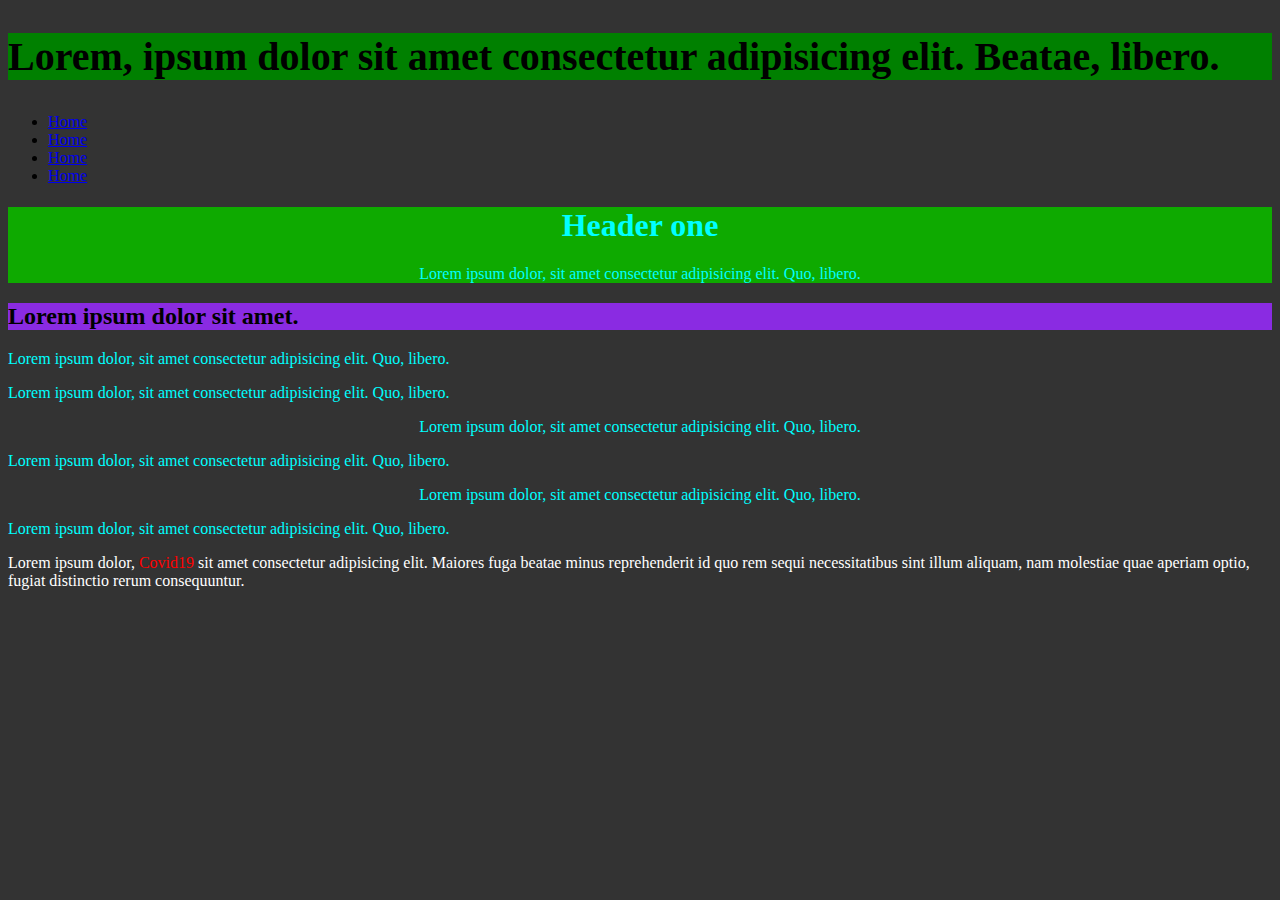
<file: code lesson7/index.html>
<!DOCTYPE html>
<html>

<head>
  <meta charset="UTF-8">
  <title>Lesson 7</title>
  <link rel="stylesheet" href="./css/style.css">
</head>

<body>
  <!-- Inline CSS -->
  <!-- Internal CSS -->
  <!-- External CSS -->
  <header>
    <h2>Lorem, ipsum dolor sit amet consectetur adipisicing elit. Beatae, libero.</h2>
    <nav>
      <ul>
        <li><a href="#">Home</a></li>
        <li><a href="#">Home</a></li>
        <li><a href="#">Home</a></li>
        <li><a href="#">Home</a></li>
      </ul>
    </nav>
  </header>
  <div>
    <h1 class="center bgcolor">Header one</h1>
    <p class="center bgcolor">Lorem ipsum dolor, sit amet consectetur adipisicing elit. Quo, libero.</p>
  </div>
  <h2 id="head">Lorem ipsum dolor sit amet.</h2>
  <p>Lorem ipsum dolor, sit amet consectetur adipisicing elit. Quo, libero.</p>
  
  <p>Lorem ipsum dolor, sit amet consectetur adipisicing elit. Quo, libero.</p>
  <p class="center">Lorem ipsum dolor, sit amet consectetur adipisicing elit. Quo, libero.</p>
  <p>Lorem ipsum dolor, sit amet consectetur adipisicing elit. Quo, libero.</p>
  <p class="center">Lorem ipsum dolor, sit amet consectetur adipisicing elit. Quo, libero.</p>
  <p>Lorem ipsum dolor, sit amet consectetur adipisicing elit. Quo, libero.</p>

  <!-- <iframe src="./about.html" frameborder="1" width="450px" height="250px" name="iframe_a"></iframe>
  <p><a href="./the.html" target="iframe_a">The.html</a></p> -->

  
  <p class="spanclass">Lorem ipsum dolor, <span> Covid19 </span> sit amet consectetur adipisicing elit. Maiores fuga beatae minus reprehenderit id quo rem sequi necessitatibus sint illum aliquam, nam molestiae quae aperiam optio, fugiat distinctio rerum consequuntur.</p>
 
  <!-- <div></div> -->
  <!-- <span></span> -->

  <!-- <audio controls>
    <source src="./media/Mi Gente - SOUNTEC LIVE Edit.mp3" type="audio/mpeg">
    Mi Gente
  </audio>
  
  <video width="320px" height="240px" controls>
    <source src="./media/Programmer (@programmer.me) • Фото и видео в Instagram.mp4" type="video/mp4">
     My video 
  </video> -->

  <!-- iframes src name  -->
  <!-- <audio></audio>  controls, source, src -->
  <!-- video -->
  
</body>

</html>
</file>
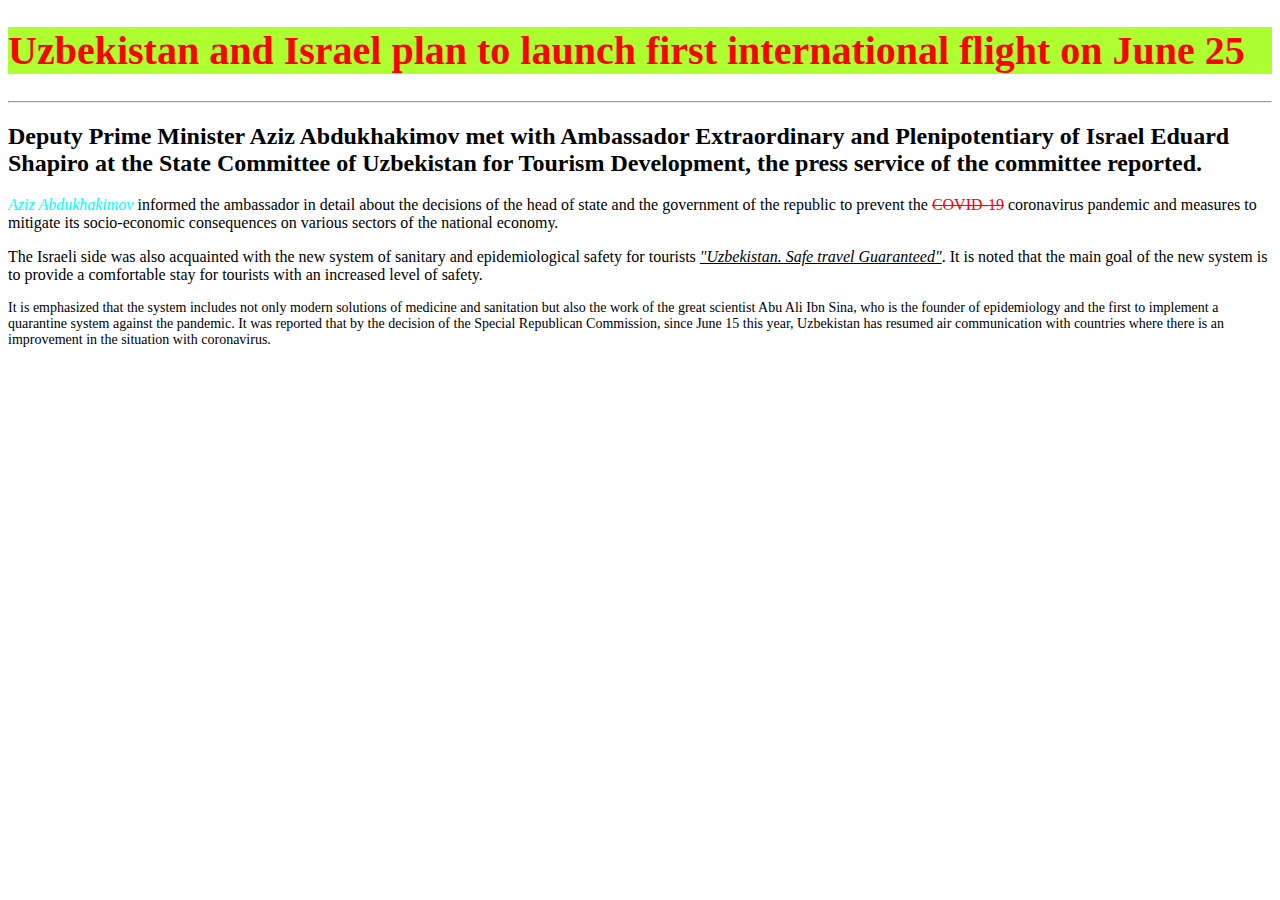
<file: index1.html>
<!DOCTYPE html>
<html lang="en">
    <head>
        <meta charset="UTF-8">
        <title>Mening darslarim</title>
    </head>
    <body>
        <!-- Stillarda berganim ranglarni imkon qadar yaqin suratdagiga o'xshatib tanlashga urundim.-->
    <h1 style="background-color:greenyellow; color:red; font-size: 40px;">Uzbekistan and Israel plan to launch first international flight on June 25</h1>
    <hr>
        <h2>Deputy Prime Minister Aziz Abdukhakimov met with Ambassador Extraordinary and Plenipotentiary of 
            Israel Eduard Shapiro at the State Committee of Uzbekistan for Tourism Development, the press service of the committee reported.</h2>

        <p><i style="color: aqua;">Aziz Abdukhakimov</i> informed the ambassador in detail about the decisions of the head of state and the government of the republic to prevent 
            the <del style="color: red;">COVID-19</del> coronavirus pandemic and measures to mitigate its socio-economic consequences on various sectors of the national economy.</p>

            <p>The Israeli side was also acquainted with the new system of sanitary and epidemiological safety for tourists <i><ins>"Uzbekistan. Safe travel Guaranteed"</ins></i>. 
                It is noted that the main goal of the new system is to provide a comfortable stay for tourists with an increased level of safety.</p>
            
                <!-- font-size bilan ham huddi shunday bo'ldi. O'lchamlarni tahminan belgiladim! -->

                <p style="font-size: 14px;">It is emphasized that the system includes not only modern solutions of medicine and sanitation but also the work of the great scientist Abu Ali Ibn Sina, 
                    who is the founder of epidemiology and the first to implement a quarantine system against the pandemic. 
                    It was reported that by the decision of the Special Republican Commission, since June 15 this year, 
                    Uzbekistan has resumed air communication with countries where there is an improvement in the situation with coronavirus.</p>
    </body>
</html>
</file>
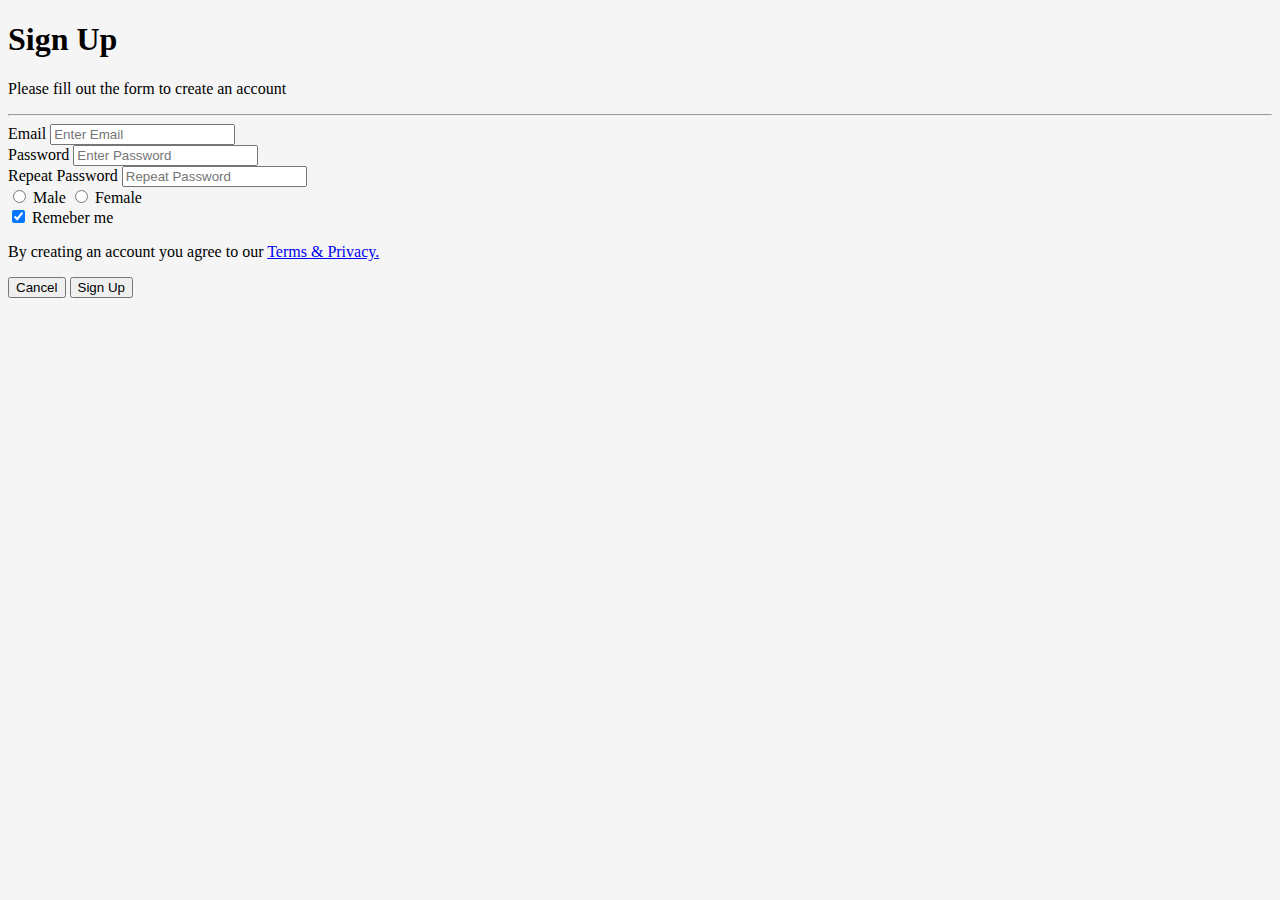
<file: lesson4.html>
<!DOCTYPE html>
<html lang="en">

<head>
    <meta charset="UTF-8">
    <meta http-equiv="X-UA-Compatible" content="IE=edge">
    <meta name="viewport" content="width=device-width, initial-scale=1.0">
    <title>HTML Forms</title>
</head>

<body style="background-color: whitesmoke;">
    <h1>Sign Up</h1>
    <p>
        Please fill out the form to create an account
    </p>
    <hr>

    <form>
        <label for="mail">
            Email
            <input type="email" title="Iltimos formani to'ldiring" name="info" id="mail" placeholder="Enter Email" required>
        </label> <br>

        <label for="pass">
            Password
            <input type="password" title="Iltimos formani to'ldiring" name="info" id="pass" placeholder="Enter Password" required>
        </label> <br>

        <label for="pass1">
            Repeat Password
            <input type="password" title="Iltimos formani to'ldiring" name="info" id="pass1" placeholder="Repeat Password" required>
        </label> <br>

        <label for="male">
            <input type="radio" id="male" name="info" required>
            Male
        </label>

        <label for="fmale">
            <input type="radio" id="fmale" name="info" required>
            Female
        </label> <br>

        <label for="check">
            <input type="checkbox" id="check" name="info" checked>
            Remeber me
        </label> <br>

        <p>By creating an account you agree to our <a href="#">Terms & Privacy.</a></p>

        <input type="reset" value="Cancel">
        <input type="submit" value="Sign Up">
    </form>
</body>

</html>
</file>
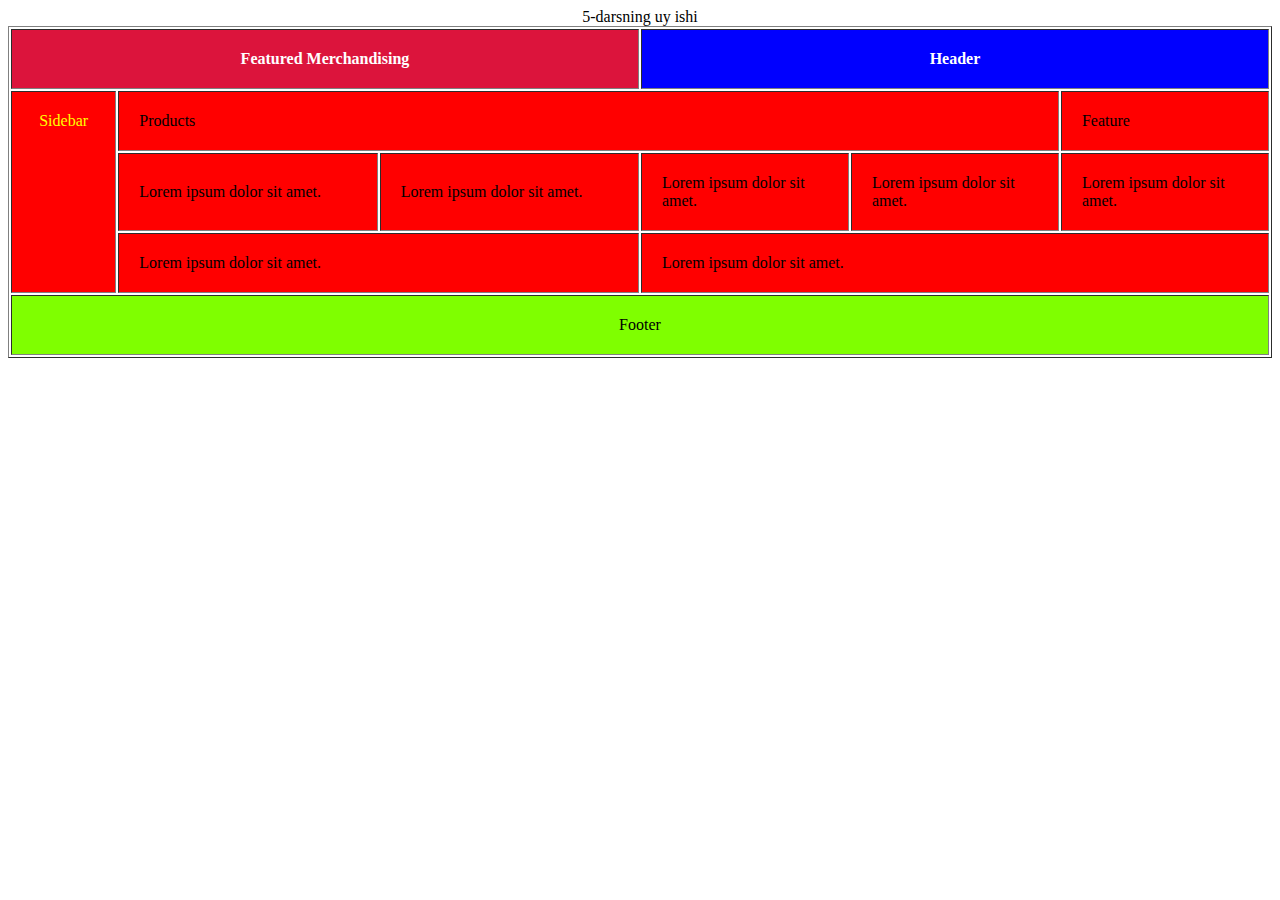
<file: lesson5.html>
<!-- Xatolar va kamchiliklar uchun uzur so'rayman! 
    Ammo rahmat ancha narsa o'rganyabman! -->
    
<!DOCTYPE html>
<html lang="en">

<head>
    <meta charset="UTF-8">
    <meta http-equiv="X-UA-Compatible" content="IE=edge">
    <meta name="viewport" content="width=device-width, initial-scale=1.0">
    <title>Lesson_5</title>
    <style>
        .loremTable {
            background-color: red;
        }
    </style>
</head>

<body>
    <table border="1" width="100%" cellpadding="20px">
        <caption>5-darsning uy ishi</caption>
        <thead>
            <tr>
                <th width="50%" colspan="3" style="background-color: crimson; color: white;">Featured Merchandising</th>
                <th width="50%" colspan="3" style="background-color: blue; color: white;">Header</th>
            </tr>
        </thead>
        <tbody>
            <tr class="loremTable">
                <td rowspan="3" valign="top" align="center" style="color: yellow;">Sidebar</td>
                <td colspan="4">Products</td>
                <td colspan="1">Feature</td>
            </tr>
            <tr class="loremTable">
                <td>
                    Lorem ipsum dolor sit amet.
                </td>
                <td>
                    Lorem ipsum dolor sit amet.
                </td>
                <td>
                    Lorem ipsum dolor sit amet.
                </td>
                <td>
                    Lorem ipsum dolor sit amet.
                </td>
                <td>
                    Lorem ipsum dolor sit amet.
                </td>
            </tr>
            <tr class="loremTable">
                <td colspan="2">
                    Lorem ipsum dolor sit amet.
                </td>
                <td colspan="3">
                    Lorem ipsum dolor sit amet.
                </td>
            </tr>
        </tbody>
        <tfoot>
            <tr>
                <td colspan="6" style="background-color: chartreuse;" align="center">
                    Footer
                </td>
            </tr>
        </tfoot>
    </table>
</body>

</html>
</file>
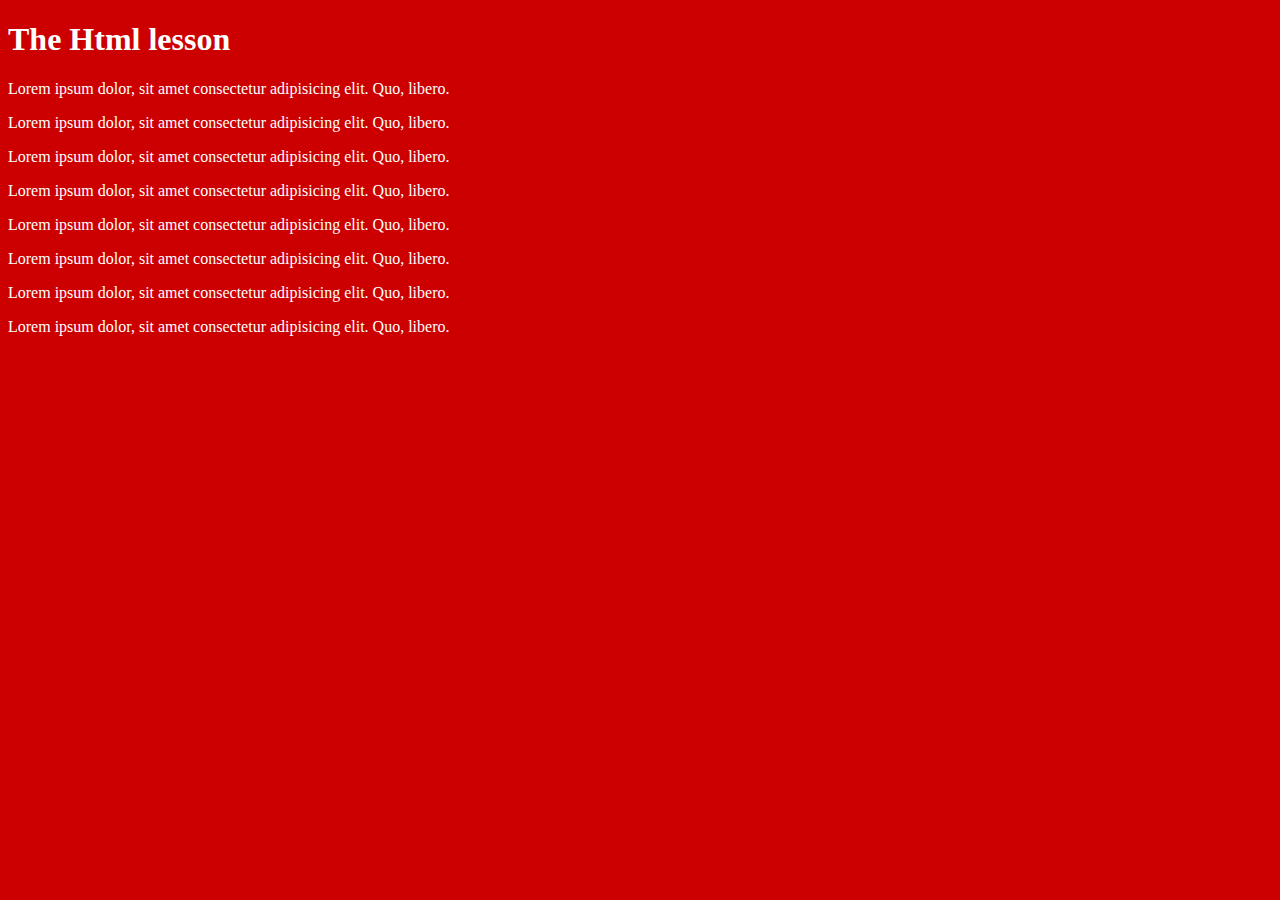
<file: code lesson7/the.html>
<!DOCTYPE html>
<html>

<head>
  <meta charset="UTF-8">
  <title>Lesson 7</title>
</head>

<body style="background-color: rgb(204, 0, 0); color: #fff;">
  <h1>The Html lesson</h1>
  <p>Lorem ipsum dolor, sit amet consectetur adipisicing elit. Quo, libero.</p>
  <p>Lorem ipsum dolor, sit amet consectetur adipisicing elit. Quo, libero.</p>
  <p>Lorem ipsum dolor, sit amet consectetur adipisicing elit. Quo, libero.</p>
  <p>Lorem ipsum dolor, sit amet consectetur adipisicing elit. Quo, libero.</p>
  <p>Lorem ipsum dolor, sit amet consectetur adipisicing elit. Quo, libero.</p>
  <p>Lorem ipsum dolor, sit amet consectetur adipisicing elit. Quo, libero.</p>
  <p>Lorem ipsum dolor, sit amet consectetur adipisicing elit. Quo, libero.</p>
  <p>Lorem ipsum dolor, sit amet consectetur adipisicing elit. Quo, libero.</p>

</body>

</html>
</file>
<file: code lesson7/css/style.css>
body {
  background-color: #333;
}

h1, p {
  color: aqua;
}

.center {
  text-align: center;
}

#head {
  background-color: blueviolet;
}

div {
  background-color: rgb(14, 170, 0);
}

header h2 {
  background-color: green;
  font-size: 40px;
}

.spanclass {
  color: #fff;
}

.spanclass span {
  color: red;
}
/* commnets */
</file>
